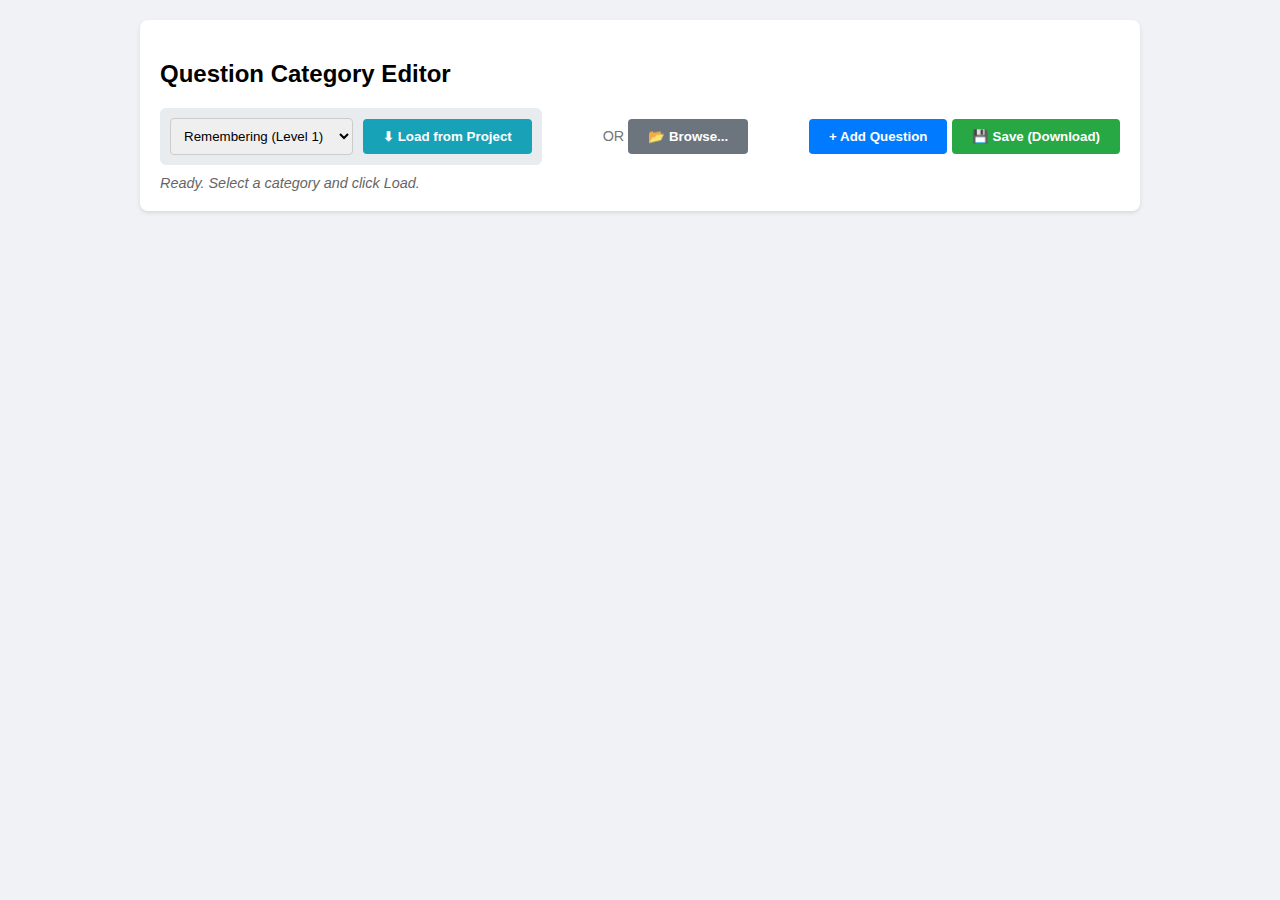
<file: editor_desk.html>
<!DOCTYPE html>
<html lang="en">
<head>
    <meta charset="UTF-8">
    <meta name="viewport" content="width=device-width, initial-scale=1.0">
    <title>Physics Question Editor</title>
    <style>
        body { font-family: 'Segoe UI', sans-serif; background: #f0f2f5; padding: 20px; max-width: 1000px; margin: 0 auto; }
        .header { background: white; padding: 20px; border-radius: 8px; box-shadow: 0 2px 4px rgba(0,0,0,0.1); margin-bottom: 20px; }
        .controls { display: flex; justify-content: space-between; align-items: center; margin-top: 15px; }
        .load-section { display: flex; gap: 10px; align-items: center; background: #e9ecef; padding: 10px; border-radius: 6px; }
        
        .btn { padding: 10px 20px; border: none; border-radius: 4px; cursor: pointer; font-weight: bold; }
        .btn-primary { background: #007bff; color: white; }
        .btn-success { background: #28a745; color: white; }
        .btn-danger { background: #dc3545; color: white; }
        .btn-secondary { background: #6c757d; color: white; }
        .btn-info { background: #17a2b8; color: white; }

        select { padding: 9px; border-radius: 4px; border: 1px solid #ccc; }
        
        .card { background: white; padding: 20px; margin-bottom: 15px; border-radius: 8px; border-left: 5px solid #007bff; box-shadow: 0 1px 3px rgba(0,0,0,0.1); }
        .form-group { margin-bottom: 15px; }
        label { display: block; margin-bottom: 5px; font-weight: bold; color: #333; }
        input[type="text"], textarea, input[type="number"] { width: 100%; padding: 8px; border: 1px solid #ddd; border-radius: 4px; box-sizing: border-box; }
        textarea { height: 60px; resize: vertical; }
        
        .options-grid { display: grid; grid-template-columns: 1fr 1fr; gap: 10px; }
        .option-item { background: #f8f9fa; padding: 10px; border-radius: 4px; display: flex; align-items: center; }
        .correct-answer { border: 2px solid #28a745; background: #e8f5e9; }
        
        .status-msg { margin-top: 10px; color: #666; font-size: 0.9em; font-style: italic; }
    </style>
</head>
<body>

    <div class="header">
        <h2>Question Category Editor</h2>
        <div class="controls">
            <div class="load-section">
                <select id="catSelector">
                    <option value="cat_remembering.js">Remembering (Level 1)</option>
                    <option value="cat_understanding.js">Understanding (Level 2)</option>
                    <option value="cat_applying.js">Applying (Level 3)</option>
                    <option value="cat_analyzing.js">Analyzing (Level 4)</option>
                    <option value="cat_evaluating.js">Evaluating (Level 5)</option>
                </select>
                <button class="btn btn-info" onclick="loadFromProject()">⬇ Load from Project</button>
            </div>
            
            <div style="font-size: 0.9em; color: #777;">
                OR
                <input type="file" id="fileInput" accept=".js" style="display:none">
                <button class="btn btn-secondary btn-sm" onclick="document.getElementById('fileInput').click()">📂 Browse...</button>
            </div>

            <div>
                <button class="btn btn-primary" onclick="addNewQuestion()">+ Add Question</button>
                <button class="btn btn-success" onclick="saveFile()">💾 Save (Download)</button>
            </div>
        </div>
        <div id="status" class="status-msg">Ready. Select a category and click Load.</div>
    </div>

    <div id="editor-container"></div>

    <script>
        let currentQuestions = [];
        let currentFileName = "cat_remembering.js";

        // --- NEW: DIRECT LOAD FUNCTION ---
        async function loadFromProject() {
            const filename = document.getElementById('catSelector').value;
            currentFileName = filename;
            const status = document.getElementById('status');

            status.textContent = `Fetching questions/${filename}...`;

            try {
                // Fetch the file from the server relative path
                const response = await fetch(`./questions/${filename}`);
                
                if (!response.ok) {
                    throw new Error(`Failed to load file (Status: ${response.status}). Are you running a local server?`);
                }

                const text = await response.text();
                parseAndLoad(text);
                status.textContent = `Loaded ${currentQuestions.length} questions from ${filename}`;
            } catch (err) {
                console.error(err);
                alert("Could not load file directly.\n\nMake sure you are running a local server (localhost).\nIf opening via file://, use the 'Browse' button instead.");
                status.textContent = "Error loading file.";
            }
        }

        // --- EXISTING: MANUAL BROWSE ---
        document.getElementById('fileInput').addEventListener('change', function(e) {
            const file = e.target.files[0];
            if(!file) return;
            currentFileName = file.name;
            const reader = new FileReader();
            reader.onload = function(e) { parseAndLoad(e.target.result); };
            reader.readAsText(file);
        });

        // --- PARSING LOGIC ---
        function parseAndLoad(text) {
            try {
                // Strip "export const data =" and ending ";" to get raw JSON
                // Handle newlines/spaces carefully
                const jsonPart = text.replace(/export\s+const\s+data\s*=\s*/, '').replace(/;\s*$/, '');
                
                // Use Function constructor to parse loose JS object syntax
                const parseFunc = new Function("return " + jsonPart);
                currentQuestions = parseFunc();
                
                renderEditor();
            } catch(err) {
                alert("Error parsing file format. Ensure it starts with 'export const data = ['");
                console.error(err);
            }
        }

        function renderEditor() {
            const container = document.getElementById('editor-container');
            container.innerHTML = "";
            
            if (!currentQuestions || currentQuestions.length === 0) {
                container.innerHTML = "<p style='text-align:center; padding:20px;'>No questions loaded.</p>";
                return;
            }

            currentQuestions.forEach((q, index) => {
                const html = `
                    <div class="card">
                        <div style="display:flex; justify-content:space-between; margin-bottom:10px;">
                            <strong>#${index + 1} (${q.category || 'Unknown'})</strong>
                            <button class="btn btn-danger" style="padding: 5px 10px; font-size:12px;" onclick="deleteQuestion(${index})">Delete</button>
                        </div>
                        
                        <div class="form-group">
                            <label>Question Text (LaTeX supported)</label>
                            <textarea onchange="updateField(${index}, 'question', this.value)">${q.question}</textarea>
                        </div>

                        <div class="form-group" style="display:flex; gap:20px;">
                            <div style="flex:1">
                                <label>Category</label>
                                <input type="text" value="${q.category}" onchange="updateField(${index}, 'category', this.value)">
                            </div>
                            <div style="flex:1">
                                <label>Level</label>
                                <input type="number" value="${q.level}" onchange="updateField(${index}, 'level', parseInt(this.value))">
                            </div>
                        </div>

                        <label>Options (Select correct answer)</label>
                        <div class="options-grid">
                            ${q.options.map((opt, i) => `
                                <div class="option-item ${opt.correct ? 'correct-answer' : ''}">
                                    <input type="radio" name="ans_${index}" ${opt.correct ? 'checked' : ''} onchange="updateCorrect(${index}, ${i})">
                                    <input type="text" style="margin-left:8px;" value="${opt.text.replace(/"/g, '&quot;')}" onchange="updateOptionText(${index}, ${i}, this.value)">
                                </div>
                            `).join('')}
                        </div>

                        <div class="form-group" style="margin-top: 15px;">
                            <label>Feedback</label>
                            <input type="text" value="${q.feedback ? q.feedback.replace(/"/g, '&quot;') : ''}" onchange="updateField(${index}, 'feedback', this.value)">
                        </div>
                    </div>
                `;
                container.innerHTML += html;
            });
        }

        function updateField(index, field, value) {
            currentQuestions[index][field] = value;
        }

        function updateOptionText(qIndex, optIndex, value) {
            currentQuestions[qIndex].options[optIndex].text = value;
        }

        function updateCorrect(qIndex, optIndex) {
            currentQuestions[qIndex].options.forEach(o => o.correct = false);
            currentQuestions[qIndex].options[optIndex].correct = true;
            renderEditor();
        }

        function deleteQuestion(index) {
            if(confirm("Delete this question?")) {
                currentQuestions.splice(index, 1);
                renderEditor();
            }
        }

        function addNewQuestion() {
            currentQuestions.push({
                level: 1,
                category: "Remembering",
                question: "New Question...",
                options: [
                    { text: "Option A", correct: true },
                    { text: "Option B", correct: false },
                    { text: "Option C", correct: false },
                    { text: "Option D", correct: false }
                ],
                feedback: ""
            });
            renderEditor();
            window.scrollTo(0, document.body.scrollHeight);
        }

        function saveFile() {
            const jsonStr = JSON.stringify(currentQuestions, null, 4);
            const fileContent = `export const data = ${jsonStr};`;
            
            const blob = new Blob([fileContent], { type: "text/javascript" });
            const url = URL.createObjectURL(blob);
            
            const a = document.createElement('a');
            a.href = url;
            a.download = currentFileName;
            a.click();
            URL.revokeObjectURL(url);
            
            document.getElementById('status').textContent = `Downloaded ${currentFileName}. Please move it to questions/ folder.`;
        }
    </script>
</body>
</html>
</file>
